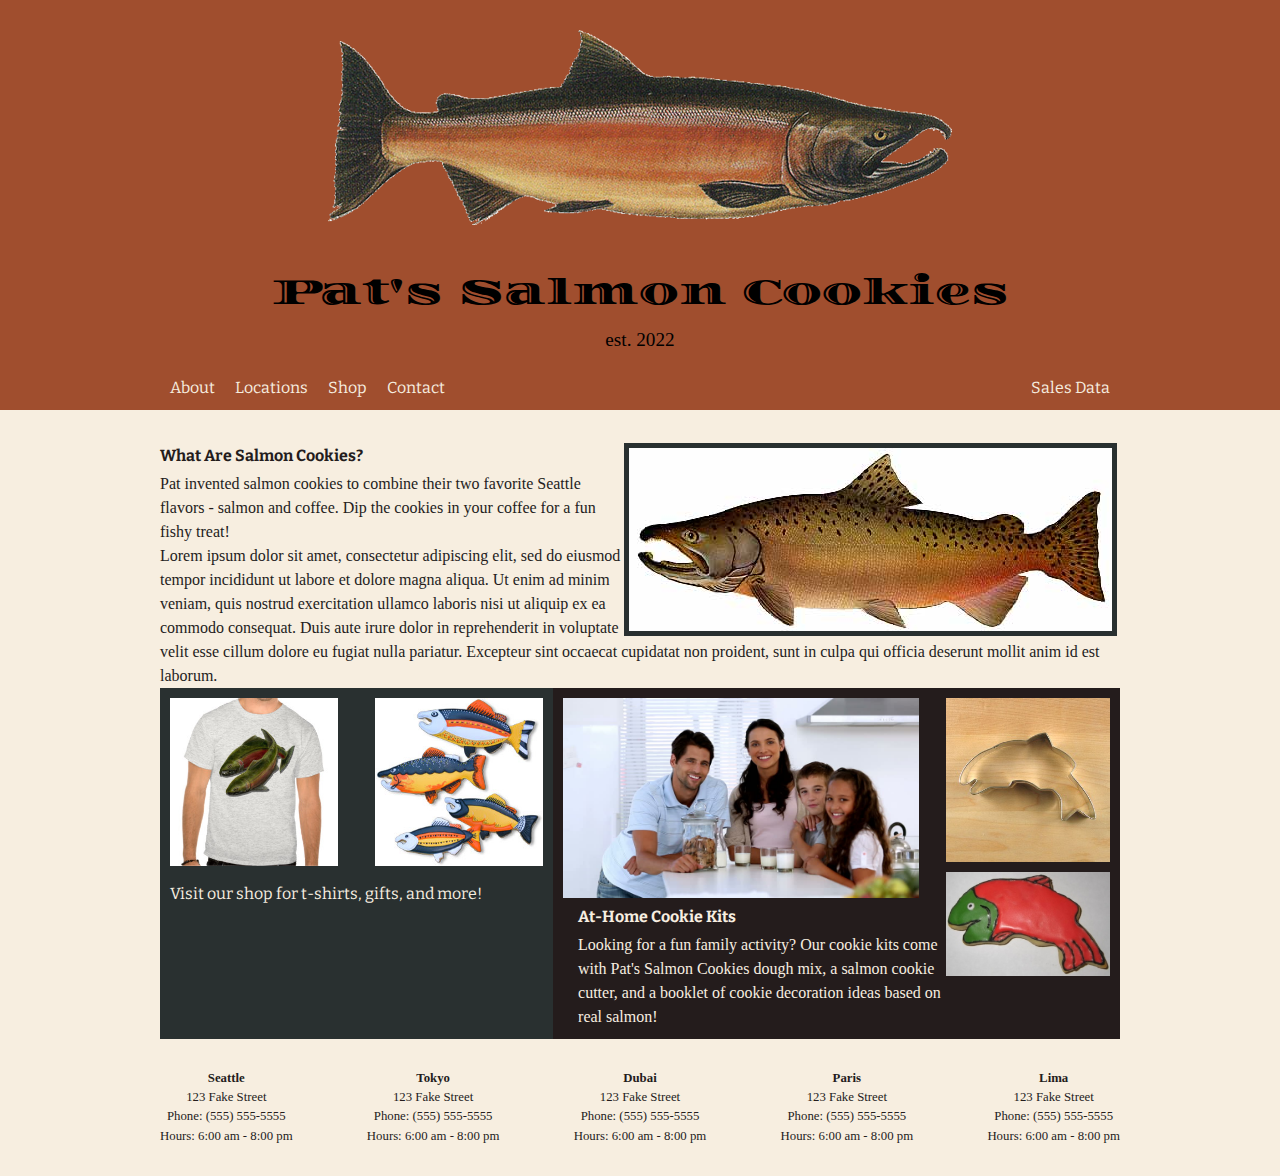
<file: index.html>
<!DOCTYPE html><!DOCTYPE html>
<html lang="en">
    <head>
        <meta charset="utf-8">
        <title>Pat's Salmon Cookies</title>
        <link rel="stylesheet" href="css/style.css">
        <link rel="stylesheet"
          href="https://fonts.googleapis.com/css?family=Diplomata">
        <link rel="stylesheet"
          href="https://fonts.googleapis.com/css?family=Bitter">

    </head>
    <body>
        <header>
            <img src="img/salmon.png" alt="salmon" />
            <div id="sticky-nav">
                <h1>Pat's Salmon Cookies</h1>
                <p>est. 2022</p>
                <nav>
                    <ul>
                        <li><a href="">About</a></li>
                        <li><a href="">Locations</a></li>
                        <li><a href="">Shop</a></li>
                        <li><a href="">Contact</a></li>
                        <li><a href="sales.html">Sales Data</a></li>
                    </ul>
                </nav>
            </div>
        </header>
        <main id="content">
            <section id="about">
                <img src="img/chinook.jpg" class="gray-border"/>
                <h2>What Are Salmon Cookies?</h2>
                <p>Pat invented salmon cookies to combine their two favorite Seattle flavors - salmon and coffee. Dip the cookies in your coffee for a fun fishy treat!</p>
                <p>Lorem ipsum dolor sit amet, consectetur adipiscing elit, sed do eiusmod tempor incididunt ut labore et dolore magna aliqua. Ut enim ad minim veniam, quis nostrud exercitation ullamco laboris nisi ut aliquip ex ea commodo consequat. Duis aute irure dolor in reprehenderit in voluptate velit esse cillum dolore eu fugiat nulla pariatur. Excepteur sint occaecat cupidatat non proident, sunt in culpa qui officia deserunt mollit anim id est laborum.</p>
            </section>
            <section id="spotlight">
                <div id="shop">
                    <div class="gallery">
                        <img src="img/shirt.jpg" />
                        <img src="img/fish.jpg" />
                    </div>
                    <a href="">Visit our shop for t-shirts, gifts, and more!</a>
                </div>
                <div id="cookie-kits">
                        <img id="family" src="img/family.jpg"/>
                    <div class="gallery kit">
                        <img src="img/cutter.jpeg" />
                        <img src="img/frosted-cookie.jpg" />
                    </div>
                    <div class="description">
                        <h2>At-Home Cookie Kits</h2>
                        <p>Looking for a fun family activity? Our cookie kits come with Pat's Salmon Cookies dough mix, a salmon cookie cutter, and a booklet of cookie decoration ideas based on real salmon!</p>
                    </div>
                </div>
            </section>
        </main>
        <footer>
            <div class="locations-list">
            <div class="locations">
                <p>Seattle</p>
                <p>123 Fake Street</p>
                <p>Phone: (555) 555-5555</p>
                <p>Hours: 6:00 am - 8:00 pm</p>
            </div>
            <div class="locations">
                <p>Tokyo</p>
                <p>123 Fake Street</p>
                <p>Phone: (555) 555-5555</p>
                <p>Hours: 6:00 am - 8:00 pm</p>
            </div>
            <div class="locations">
                <p>Dubai</p>
                <p>123 Fake Street</p>
                <p>Phone: (555) 555-5555</p>
                <p>Hours: 6:00 am - 8:00 pm</p>
            </div>
            <div class="locations">
                <p>Paris</p>
                <p>123 Fake Street</p>
                <p>Phone: (555) 555-5555</p>
                <p>Hours: 6:00 am - 8:00 pm</p>
            </div>
            <div class="locations">
                <p>Lima</p>
                <p>123 Fake Street</p>
                <p>Phone: (555) 555-5555</p>
                <p>Hours: 6:00 am - 8:00 pm</p>
            </div>
        </div>
            <script src="js/app.js"></script>
        </footer>
    </body>    
</html>
</file>
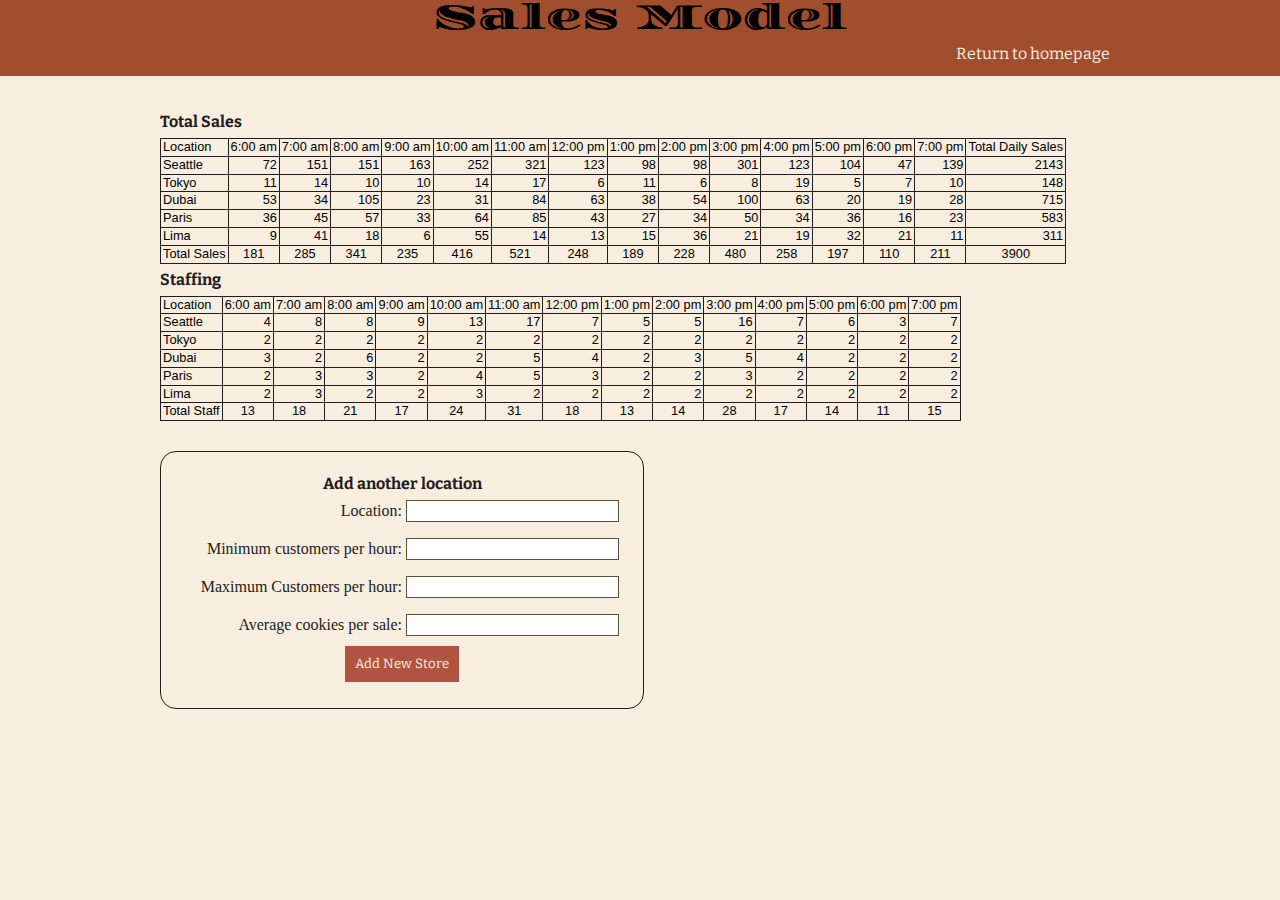
<file: sales.html>
<!DOCTYPE html>
<html lang="en">
    <head>
        <meta charset="utf-8">
        <title>Salmon Cookies - Sales Data</title>
        <link rel="stylesheet" href="css/style.css">
        <link rel="stylesheet"
        href="https://fonts.googleapis.com/css?family=Diplomata">
        <link rel="stylesheet"
        href="https://fonts.googleapis.com/css?family=Bitter">
    </head>
    <body>
        <header>
            <h1>Sales Model</h1>
            <nav>
              <ul>
                <li>
                  <a href="index.html">Return to homepage</a>
                </li>
              </ul>

            </nav>
        </header>
        <main>
            <h2>Total Sales</h2>
            <div id="sales">
                <table id="salesTable" class="data">

                </table>
            </div>
            <h2>Staffing</h2>
            <div id="staffing">
                <table id="staffTable" class="data">

                </table>
            </div>
            <div id="add-location">
                <form action="" method="post">
                  <h2 class="center">Add another location</h2>
                  <fieldset>
                    <ul>
                     <li>
                       <label for="locationName">Location:</label>
                       <input type="text" id="locationName" name="locationName">
                     </li>
                     <li>
                       <label for="minCust">Minimum customers per hour:</label>
                       <input type="number" step="any" id="minCust" name="minimum_hourly_customers">
                     </li>
                     <li>
                       <label for="maxCust">Maximum Customers per hour:</label>
                       <input type="number" step="any" id="maxCust" name="maximum_hourly_customers">
                     </li>
                     <li>
                        <label for="avgSale">Average cookies per sale:</label>
                        <input type="number" step="any" id="avgSale" name="average_cookies_per_sale">
                      </li>
                    </ul>
                  </fieldset>
                  <div class="button">      
                    <button type="submit">Add New Store</button>
                  </div>
                </form>
            </div>
        </main>
        <footer>
            <script src="js/app-sales.js"></script>
        </footer>
    </body>
</html>
</file>
<file: css/style.css>
/*swatches
dark brown: #241C1C
dark gray: #293030
medium gray: #586666
green-brown: #5E5037
dark orange: #A04E2E
salmon: #AF5441
beige: #DBB671
cream: #F7EEE0
*/

@import "reset.css";

body {
    color: #241C1C;
    background-color: #F7EEE0;
    font-family: Georgia, 'Times New Roman', Times, serif;
}

header {
    color:black;
    background-color:#A04E2E;
    margin:auto;
}

nav {
    height:2.5em;
    align-items: center;
    width:960px;
    margin:auto;
}

nav ul {
    display:flex;
}

nav ul li {
    padding: 10px;
}

nav ul li:hover {
    background-color: #586666;
}

nav ul li:last-child {
    margin-left:auto;
}

a {
    font-family:'Bitter',serif;
}

a:link, a:visited {
    color:#F7EEE0;
    text-decoration: none;
}

nav a:hover {
    color:#F7EEE0;
}

header div {
    width: 100%;
    margin:auto;
    padding:20px 0 0 0;
    display:block;
    background-color:#A04E2E;
}

header img {
    margin:auto;
    display:block;
    padding:30px;
}

h1 {
    font-family:'Diplomata',serif;
    font-size:36px;
    text-align: center;
}

h2 {
    font-family:'Bitter',serif;
    font: size 1.5em;
    font-weight:bold;
    line-height: 2em;
}

header p {
    text-align:center;
    font-size: 1.2em;
    margin:15px;
}

.sticky {
    position: fixed;
    top: 0;
  }

.sticky-padding {
    padding-top:161px;
}

main {
    max-width: 960px;
    margin:30px auto;
}

.gray-border {
    border:5px solid #293030; 
}

p {
    line-height:1.5em;
}

#about img {
    float:right;
    margin:3px;
}

#spotlight {
    display:flex;
}

.gallery {
    display:flex;
    justify-content: space-between;
}

#shop {
    color: #F7EEE0;
    background-color: #293030;
    padding:10px;
}

#shop a {
    margin:20px auto;
    display:block;
}

#shop img {
    width:45%;
    max-height:200px;
}

#cookie-kits {
    padding:10px;
    color:#F7EEE0;
    background-color:#241C1C;
    width:65%;
}

#family {
    width:65%;
}

.kit {
    min-height:170px;
    display: flex;
    flex-direction: column;
    justify-content: space-between;
    align-items:center;
}

div.kit {
    width:30%;
    float:right;
}

.kit img {
    object-fit:contain;
    padding-bottom: 10px;
    width:100%;
}

.description {
    padding:0 15px;
}

.locations :first-child {
    font-weight:bold;
}

.locations {
    text-align:center;
    font-size:0.8em;
}

.locations-list {
    display:flex;
    justify-content: space-between;
    width:960px;
    margin: 0 auto 30px auto;
}


.data {
    font-family:Verdana, Geneva, Tahoma, sans-serif;
    font-size:0.8em;
    color:black;
}

.data tr:hover{
    background-color: white;
}

.data td, th {
    padding:2px;
}

.model-div {
    margin: 1em;
}

table, th, td {
    border: 1px solid #241C1C;
    border-collapse:collapse;
}

td {
    text-align:right;
}

.left {
    text-align:left;
}

.center {
    text-align:center;
}

/* https://medium.com/@iamryanyu/how-to-align-last-flex-item-to-right-73512e4e5912 */
/* https://www.digitalocean.com/community/tutorials/css-cropping-images-object-fit */

form {
    /* Center the form on the page */
    margin: 30px 0;
    width: 450px;
    padding: 1em;
    border: 1px solid #241C1C;
    border-radius: 1em;
  }
  
  ul {
    list-style: none;
    padding: 0;
    margin: 0;
  }
  
  form li + li {
    margin-top: 1em;
  }
  
  label {
    display: inline-block;
    width: 225px;
    text-align: right;
  }
  
  input,
  textarea {
    font: 1em sans-serif;
    font-family: Verdana, Geneva, Tahoma, sans-serif;
    box-sizing: border-box;
    border: 1px solid #5e5037;
  }
  
  input:focus,
  textarea:focus {
    /* Additional highlight for focused elements */
    border-color: #241C1C;
  }
  
  textarea {
    vertical-align: top;
    height: 5em;
  }
  
  .button {
    display: flex;
    justify-content: center;
  }
  
  button {
    margin:10px auto;
    background-color:#AF5441;
    border:none;
    color:#F7EEE0;
    padding:10px;
    font-family:'Bitter',serif;
  }

  button:hover{
    background-color: #A04E2E;
  }
</file>
